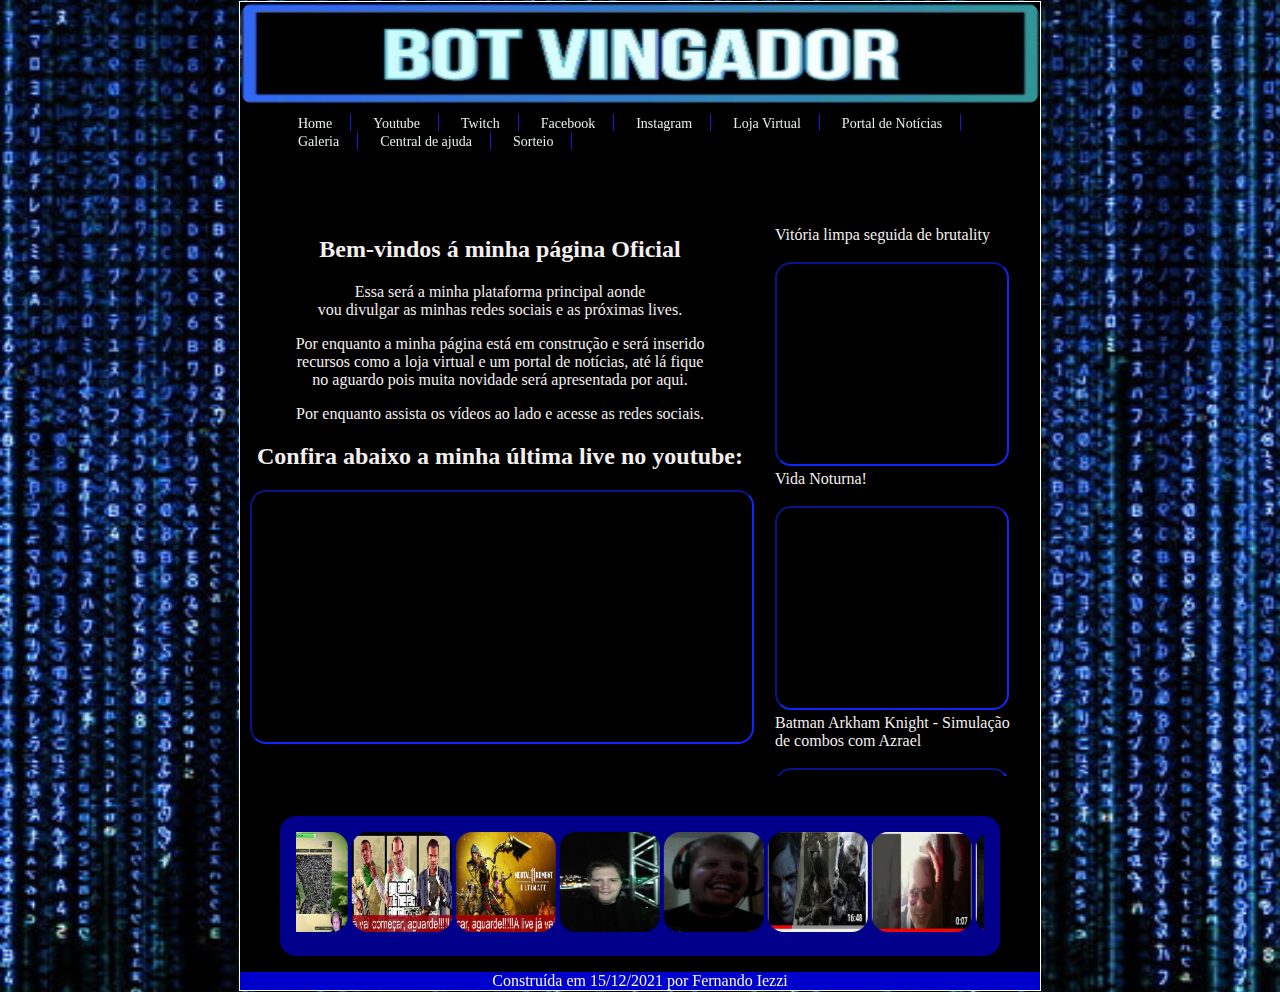
<file: index.html>
<!DOCTYPE html>
<html lang="pt-br">
<head>
    <meta charset="UTF-8">
    <link rel="stylesheet" href="css/style.css"> 
    <title>Bot Vingador</title>
    <link rel="icon" type="image.jpeg" href="img/botvingador.jpeg" />
</head>
<body>
    <div class="container">
        <div class="header"> <img class="botheader" src="img/botheader.JPG"></img>
        </div>
        <div class="mainnav">
            <ul>
                <li><a href="index.html">Home</a></li>
                <li><a target="_blank" href="https://www.youtube.com/channel/UCp2ShCYBiN3umsL3p9JWZbg">Youtube</a></li>
                <li><a target="_blank" href="https://www.twitch.tv/botvingador">Twitch</a></li>
                <li><a target="_blank" href="https://www.facebook.com/botvingador">Facebook</a></li>
                <li><a target="_blank" href="https://www.instagram.com/botvingador/">Instagram</a></li>
                <li><a href="Loja do Bot.html">Loja Virtual</a></li>
                <li><a href="Portaldenotícias.html">Portal de Notícias</a></li>
                <li><a href="Galeria.html">Galeria</a></li>
                <li><a href="CentrodeAjuda.html">Central de ajuda</a></li>
                <li><a href="sorteio.html">Sorteio</a></li>
            </ul>
        </div>
        <div class="menul">
            Vitória limpa seguida de brutality
            <br><br>
            <iframe  width="230" height="200" 
            src="https://www.youtube.com/embed/8KWZu-WDWp4" 
            title="YouTube video player" frameborder="0" 
            allow="accelerometer; autoplay; clipboard-write; encrypted-media; gyroscope; picture-in-picture" 
            allowfullscreen alt="teste"></iframe>
            Vida Noturna!
            <br><br>
            <iframe  width="230" height="200" 
            src="https://www.youtube.com/embed/gIpQNbQq4ig" 
            title="YouTube video player" frameborder="0" 
            allow="accelerometer; autoplay; clipboard-write; encrypted-media; gyroscope; picture-in-picture" 
            allowfullscreen></iframe>
            Batman Arkham Knight - Simulação de combos com Azrael
            <br><br>
            <iframe width="230" height="200" src="https://www.youtube.com/embed/ZIV1rqp0az0" 
            title="YouTube video player" frameborder="0" 
            allow="accelerometer; autoplay; clipboard-write; encrypted-media; gyroscope; picture-in-picture"
             allowfullscreen></iframe>
             Sobrevoo Los Santos
             <br><br>
             <iframe width="230" height="200" 
             src="https://www.youtube.com/embed/VE9Bwd3e4tQ" 
             title="YouTube video player" frameborder="0" 
             allow="accelerometer; autoplay; clipboard-write; encrypted-media; gyroscope; picture-in-picture"
              allowfullscreen></iframe>
              CS GO -Tiro porrada e bomba
              <br><br>
              <iframe width="230" height="200" 
              src="https://www.youtube.com/embed/H055IujQWBQ" 
              title="YouTube video player" frameborder="0" 
              allow="accelerometer; autoplay; clipboard-write; encrypted-media; gyroscope; picture-in-picture" 
              allowfullscreen></iframe>
              5 jogos tops para quem tem um ps4
              <br><br>
              <iframe width="230" height="200" src="https://www.youtube.com/embed/X7oWp3sNloE" 
              title="YouTube video player" frameborder="0" 
              allow="accelerometer; autoplay; clipboard-write; encrypted-media; gyroscope; 
              picture-in-picture" allowfullscreen></iframe>
             </div>

        <div class="contents">
            <h2>Bem-vindos á minha página Oficial</h2>
            Essa será a minha plataforma principal aonde<br>
            vou divulgar as minhas redes sociais e as próximas lives. <p>
            Por enquanto a minha página está em construção e será inserido<br>
            recursos como a loja virtual e um portal de notícias, até lá fique<br>
            no aguardo pois muita novidade será apresentada por aqui.</p>
            Por enquanto assista os vídeos ao lado e acesse as redes sociais.
            <br>

            <h2>Confira abaixo a minha última live no youtube:</h2>
            <iframe width="500" height="250" src="https://www.youtube.com/embed/_of1po5xDhI" title="YouTube video player" frameborder="0" allow="accelerometer; autoplay; clipboard-write; encrypted-media; gyroscope; picture-in-picture" allowfullscreen>
                God of War - Very Hard - #2
            </iframe>

        </div>
       <figure class="carrossel">
        <marquee behavior="alternate">
            <img src="img/botface.jpg">
            <img src="img/botgta.jpg">
            <img src="img/botmk.jpg">
            <img src="img/Botperfil.jpg">
            <img src="img/fotobot.jpg">
            <img src="img/ps4.JPG">
            <img src="img/festa.JPG">
            <img src="img/left4dead.JPG">
            <img src="img/pcsimulator.JPG">
            <img src="img/Amongus.JPG">
            <img src="img/finishhim.JPG">
        </marquee>
        </figure>
        <div class="footer">
        Construída em 15/12/2021 por Fernando Iezzi
           </div>



    </div>
</body>
</html>
</file>
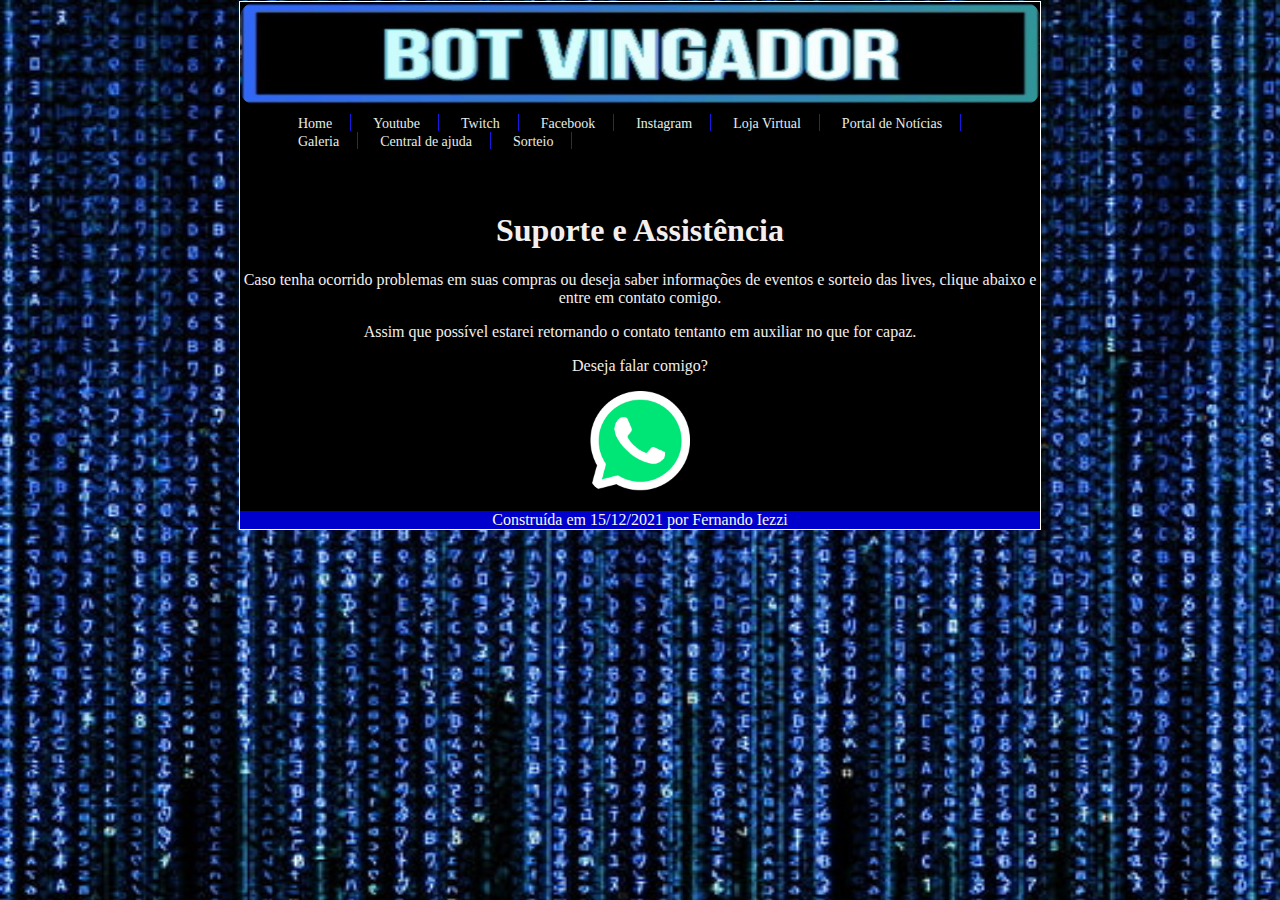
<file: CentrodeAjuda.html>
<!DOCTYPE html>
<html lang="pt-br">
<head>
    <meta charset="UTF-8">
    <link rel="stylesheet" href="css/style.css"> 
    <title>Bot Vingador</title>
    <link rel="icon" type="image.jpeg" href="img/botvingador.jpeg" />
</head>
<body>
    <div class="container">
        <div class="header"> <img class="botheader" src="img/botheader.JPG"></img>
        </div>
        <div class="mainnav">
            <ul>
                <li><a href="index.html">Home</a></li>
                <li><a target="_blank" href="https://www.youtube.com/channel/UCp2ShCYBiN3umsL3p9JWZbg">Youtube</a></li>
                <li><a target="_blank" href="https://www.twitch.tv/botvingador">Twitch</a></li>
                <li><a target="_blank" href="https://www.facebook.com/botvingador">Facebook</a></li>
                <li><a target="_blank" href="https://www.instagram.com/botvingador/">Instagram</a></li>
                <li><a href="Loja do Bot.html">Loja Virtual</a></li>
                <li><a href="Portaldenotícias.html">Portal de Notícias</a></li>
                <li><a href="Galeria.html">Galeria</a></li>
                <li><a href="CentrodeAjuda.html">Central de ajuda</a></li>
                <li><a href="sorteio.html">Sorteio</a></li>
            </ul>
        </div>
        

        <div class="contentsportal">
            <h1>Suporte e Assistência</h1>
            Caso tenha ocorrido problemas em suas compras ou deseja saber informações
            de eventos e sorteio das lives, clique abaixo e entre em contato comigo.<p>
            Assim que possível estarei retornando o contato tentanto em auxiliar no que
            for capaz.<p>
            Deseja falar comigo?
            <a target="_blank" href="https://wa.me//5522992169260"><p> 
            
            <img class="zap" src="img/WhatsApp Logo PNG Sem Fundo Transparente.png">
            </a>
        </div>
        <div class="footer">
        Construída em 15/12/2021 por Fernando Iezzi
           </div>



    </div>
</body>
</html>
</file>
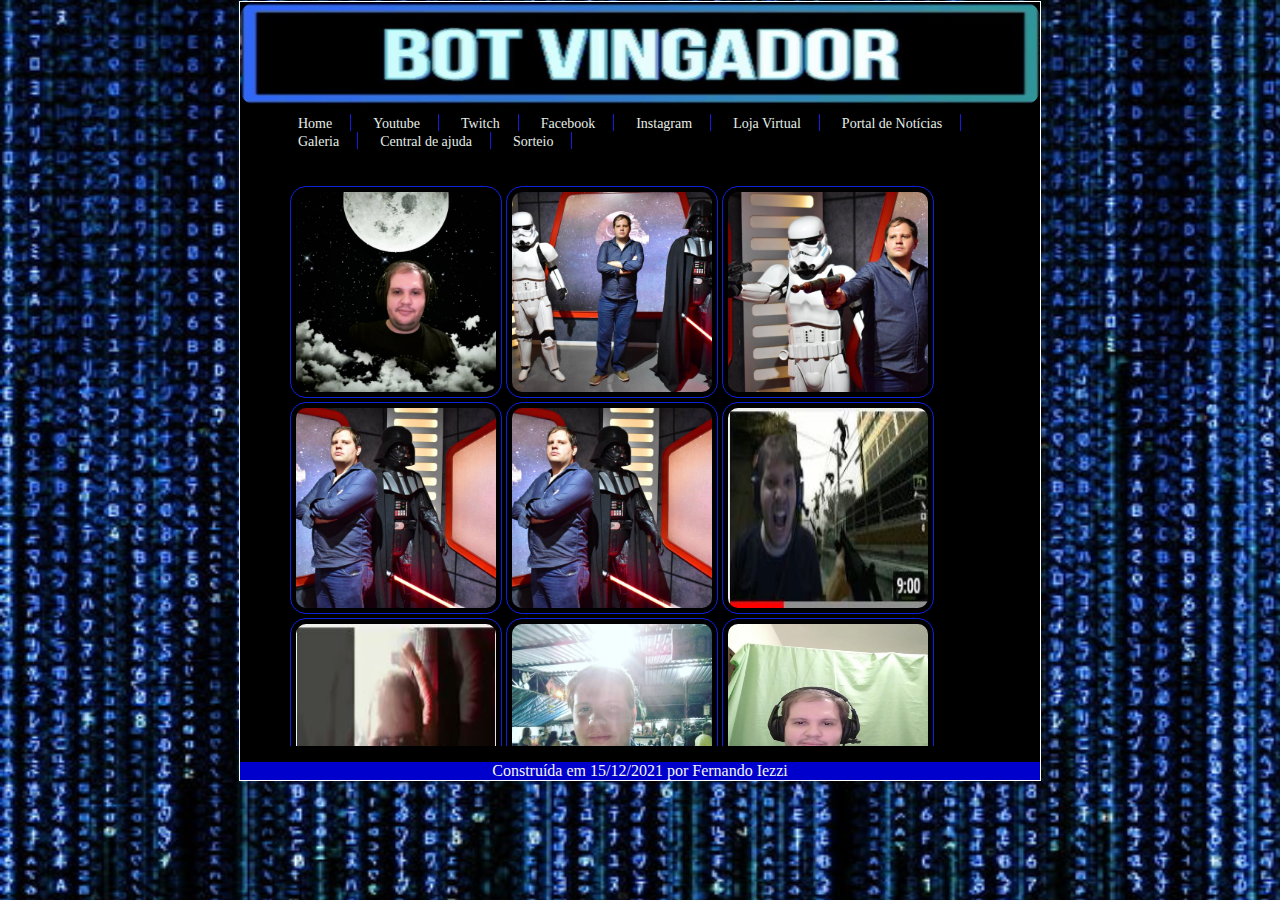
<file: Galeria.html>
<!DOCTYPE html>
<html lang="pt-br">
<head>
    <meta charset="UTF-8">
    <link rel="stylesheet" href="css/style.css"> 
    <title>Bot Vingador</title>
    <link rel="icon" type="image.jpeg" href="img/botvingador.jpeg" />
</head>
<body>
    <div class="container">
        <div class="header"> <img class="botheader" src="img/botheader.JPG"></img>
        </div>
        <div class="mainnav">
            <ul>
                <li><a href="index.html">Home</a></li>
                <li><a target="_blank" href="https://www.youtube.com/channel/UCp2ShCYBiN3umsL3p9JWZbg">Youtube</a></li>
                <li><a target="_blank" href="https://www.twitch.tv/botvingador">Twitch</a></li>
                <li><a target="_blank" href="https://www.facebook.com/botvingador">Facebook</a></li>
                <li><a target="_blank" href="https://www.instagram.com/botvingador/">Instagram</a></li>
                <li><a href="Loja do Bot.html">Loja Virtual</a></li>
                <li><a href="Portaldenotícias.html">Portal de Notícias</a></li>
                <li><a href="Galeria.html">Galeria</a></li>
                <li><a href="CentrodeAjuda.html">Central de ajuda</a></li>
                <li><a href="sorteio.html">Sorteio</a></li>
            </ul>
        </div>
       
        <div class="contentsgaleria">
          <figure class="galeriadobot">
              <a target="_blank" href="Instagram/229493585_212247527553337_4003417224611385005_n.jpg">
              <img class="album" src="Instagram/229493585_212247527553337_4003417224611385005_n.jpg"></a>
              <a target="_blank" href="Instagram/247622924_1232298743913621_5149035216014054946_n.jpg">
              <img class="album" src="Instagram/247622924_1232298743913621_5149035216014054946_n.jpg"></a>
              <a target="_blank" href="Instagram/247667120_627399575297535_1536930302432251401_n.jpg">
              <img class="album" src="Instagram/247667120_627399575297535_1536930302432251401_n.jpg"></a>
              <a target="_blank" href="Instagram/247828039_682009089360702_3784520315133136796_n (1).jpg">
              <img class="album" src="Instagram/247828039_682009089360702_3784520315133136796_n (1).jpg"></a>
              <a target="_blank" href="Instagram/247828039_682009089360702_3784520315133136796_n.jpg">
              <img class="album" src="Instagram/247828039_682009089360702_3784520315133136796_n.jpg"></a>
              <a target="_blank" href="img/left4dead.JPG">
              <img class="album" src="img/left4dead.JPG"></a>
              <a target="_blank" href="img/festa.JPG">
              <img class="album" src="img/festa.JPG"></a>
              <a target="_blank" href="Instagram/selfie.jpg">
              <img class="album" src="Instagram/selfie.jpg"></a>
              <a target="_blank" href="Instagram/Bastidores.jpg">
              <img class="album" src="Instagram/Bastidores.jpg"></a>
              <a target="_blank" href="Instagram/selfie2.jpg">
              <img class="album" src="Instagram/selfie2.jpg"></a>
              <a target="_blank" href="Instagram/selfie3.jpg">
              <img class="album" src="Instagram/selfie3.jpg"></a>
              <a target="_blank" href="Instagram/selfiepedra.jpg">
              <img class="album" src="Instagram/selfiepedra.jpg"></a>
              <a target="_blank" href="Instagram/fotoprincipal.jpg">
              <img class="album" src="Instagram/fotoprincipal.jpg"></a>
              <a target="_blank" href="Instagram/vista.jpg">
              <img class="album" src="Instagram/vista.jpg"></a>
              <a target="_blank" href="Instagram/bicicleta.jpg">
              <img class="album" src="Instagram/bicicleta.jpg"></a>
             </figure> 
          
       </div>
      
        <div class="footer">
        Construída em 15/12/2021 por Fernando Iezzi
           </div>



    </div>
</body>
</html>
</file>
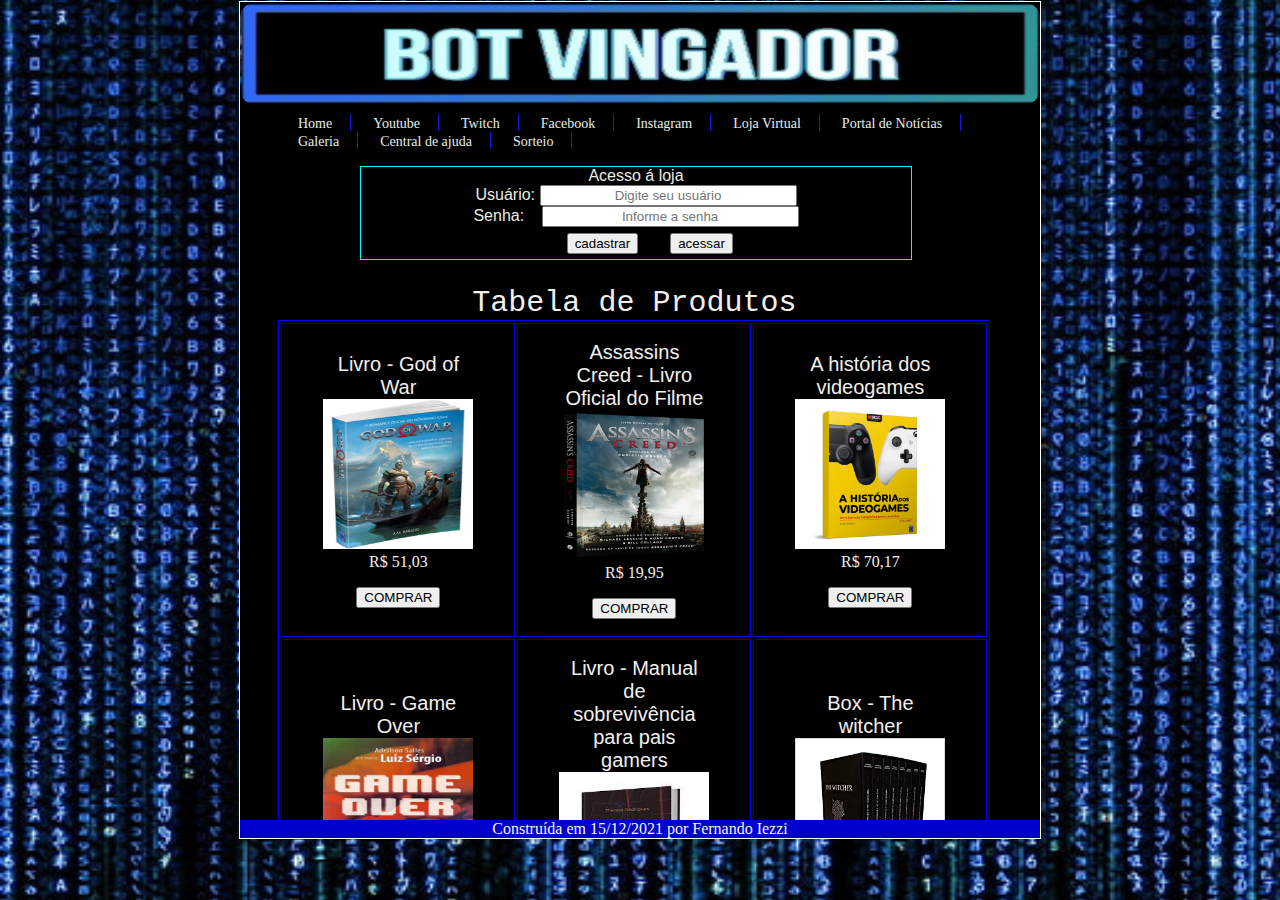
<file: Loja do Bot.html>
<!DOCTYPE html>
<html lang="pt-br">
<head>
    <meta charset="UTF-8">
    <link rel="stylesheet" href="css/style.css"> 
    <title>Bot Vingador</title>
    <link rel="icon" type="image.jpeg" href="img/botvingador.jpeg" />
</head>
<body>
    <div class="container">
        <div class="header"> <img class="botheader" src="img/botheader.JPG"></img>
        </div>
        <div class="mainnav">
            <ul>
                <li><a href="index.html">Home</a></li>
                <li><a target="_blank" href="https://www.youtube.com/channel/UCp2ShCYBiN3umsL3p9JWZbg">Youtube</a></li>
                <li><a target="_blank" href="https://www.twitch.tv/botvingador">Twitch</a></li>
                <li><a target="_blank" href="https://www.facebook.com/botvingador">Facebook</a></li>
                <li><a target="_blank" href="https://www.instagram.com/botvingador/">Instagram</a></li>
                <li><a href="Loja do Bot.html">Loja Virtual</a></li>
                <li><a href="Portaldenotícias.html">Portal de Notícias</a></li>
                <li><a href="Galeria.html">Galeria</a></li>
                <li><a href="CentrodeAjuda.html">Central de ajuda</a></li>
                <li><a href="sorteio.html">Sorteio</a></li>
            </ul>
            <div class="loginloja">
               <form class="restrito" name="login" onsubmit="clicando();">
                   <legend>Acesso á loja</legend>
                   <label class="labelloja">Usuário:</label>
                   <input required class="textloja" type="text" id="nome" name="nome" size="29" placeholder="Digite seu usuário">
                    <br>
                    <label class="labelloja"> Senha:</label>
                    <input required class="textlojasenha" type="password" id="senha" name="senha" size="29" placeholder="Informe a senha">
                    <br>
                    <input class="buttonloja" type="button" id="casdastrar" name="cadastrar" size="10" value="cadastrar">
                    <input class="buttonloja" type="submit" id="acessar" name="acessar" size="10" value="acessar">
                </form>
            </div>
            </div>
        <div class="contentsloja">
            <figure class="tabelaloja">
            <table border=1>
                <caption>Tabela de Produtos</caption> 
                <tr>
                    <td>
                        
                       <figure>
                        <figcaption>
                        Livro - God of War</figcaption>
                        <a target="_blank" href="Loja do Bot/livro god of war.jpg">
                        <img class="imgloja" src="Loja do Bot/livro god of war.jpg"></a>
                        R$ 51,03</img><p>
                        <input class="paracomprar" type="button" name="comprar" id="comprar" value="COMPRAR">
                       </figure>
                    </td> 
                     <td>
                        <figure>
                            <figcaption>
                                Assassins Creed - Livro Oficial do Filme</figcaption>
                            <a target="_blank" href="Loja do Bot/assassinscreed.png">
                            <img class="imgloja" src="Loja do Bot/assassinscreed.png"></a>
                        R$ 19,95</img><p>
                        <input class="paracomprar" type="button" name="comprar" id="comprar" value="COMPRAR">
                        </figure>
                    </td>
                    <td>
                        <figure>
                            <figcaption>
                                A história dos videogames</figcaption>
                            <a target="_blank" href="Loja do Bot/livro_a_historia_dos_videogames_volume_2_7_1_20200423173427.png">
                            <img class="imgloja" src="Loja do Bot/livro_a_historia_dos_videogames_volume_2_7_1_20200423173427.png"></a>
                        R$ 70,17</img><p>
                        <input class="paracomprar" type="button" name="comprar" id="comprar" value="COMPRAR">
                        </figure> 
                    </td>
                </tr>
                <tr>
                    <td>
                        <figure>
                            <figcaption>
                                Livro - Game Over</figcaption>
                            <a target="_blank" href="Loja do Bot/gameoverlivro.jpg">
                            <img class="imgloja" src="Loja do Bot/gameoverlivro.jpg"></a>
                        R$ 39,92</img><p>
                        <input class="paracomprar" type="button" name="comprar" id="comprar" value="COMPRAR">
                        </figure> 
                    </td>
                    <td>
                        <figure>
                            <figcaption>
                               Livro - Manual de sobrevivência para pais gamers</figcaption>
                                <a target="_blank" href="Loja do Bot/geraãogamer.jpg">
                            <img class="imgloja" src="Loja do Bot/geraãogamer.jpg"></a>
                        R$ 39,90</img><p>
                        <input class="paracomprar" type="button" name="comprar" id="comprar" value="COMPRAR">
                        </figure> 
                    </td>
                    <td>
                        <figure>
                            <figcaption>
                                Box - The witcher</figcaption>
                            <a target="_blank" href="Loja do Bot/box the witcher.jpg">
                            <img class="imgloja" src="Loja do Bot/box the witcher.jpg"></a>
                        R$ 371.90</img><p>
                        <input class="paracomprar" type="button" name="comprar" id="comprar" value="COMPRAR">
                        </figure> 
                    </td>
                </tr>
                <tr>
                    <td>
                        <figure>
                            <figcaption>
                                HQ - Justiceiro: No princípio</figcaption>
                            <a target="_blank" href="Loja do Bot/no princípio.jpg">
                            <img class="imgloja" src="Loja do Bot/no princípio.jpg"></a>
                        R$ 159,00</img><p>
                        <input class="paracomprar" type="button" name="comprar" id="comprar" value="COMPRAR">
                        </figure> 
                    </td>
                    <td>
                        <figure>
                            <figcaption>
                                HQ - Justiceiro: Bem-vindo de volta Frank</figcaption>
                            <a target="_blank" href="Loja do Bot/justiceiro_bem-vindo-de-volta-frank.jpg">
                            <img class="imgloja" src="Loja do Bot/justiceiro_bem-vindo-de-volta-frank.jpg"></a>
                        R$ 50,00</img><p>
                        <input class="paracomprar" type="button" name="comprar" id="comprar" value="COMPRAR">
                        </figure> 
                    </td>
                    <td>
                        <figure>
                            <figcaption>
                                HQ - Piada Mortal</figcaption>
                            <a target="_blank" href="Loja do Bot/justiceiro_bem-vindo-de-volta-frank.jpg">
                            <img class="imgloja" src="Loja do Bot/piadamortal.jpg"></a>
                        R$ 29,90</img><p>
                        <input class="paracomprar" type="button" name="comprar" id="comprar" value="COMPRAR">
                        </figure>
                    </td>
                </tr>
                <tr>
                    <td>
                        <figure>
                            <figcaption>
                                HQ - Batman que ri</figcaption>
                            <a target="_blank" href="Loja do Bot/batman que ri.jpg">
                            <img class="imgloja" src="Loja do Bot/batman que ri.jpg"></a>
                        R$ 60,00</img><p>
                        <input class="paracomprar" type="button" name="comprar" id="comprar" value="COMPRAR">
                        </figure>
                    </td>
                    <td>
                        <figure>
                            <figcaption>
                                HQ - Batman que ri - #2</figcaption>
                            <a target="_blank" href="Loja do Bot/batmanqueri2.jpg">
                            <img class="imgloja" src="Loja do Bot/batmanqueri2.jpg"></a>
                        R$ 45,90</img><p>
                        <input class="paracomprar" type="button" name="comprar" id="comprar" value="COMPRAR">
                        </figure>
                    </td>
                    <td>
                        <figure>
                            <figcaption>
                                HQ - Batman que ri - #3</figcaption>
                            <a target="_blank" href="Loja do Bot/batmanqueri3.jpg">
                            <img class="imgloja" src="Loja do Bot/batmanqueri3.jpg"></a>
                        R$ 10,90</img><p>
                        <input class="paracomprar" type="button" name="comprar" id="comprar" value="COMPRAR">
                        </figure>
                    </td>
                </tr>
                <tr>
                    <td><figure>
                        <figcaption>
                            Caneca - Soco inglês - justiceiro</figcaption>
                    <a target="_blank" href="Loja do Bot/xicara justiceiro.jpg">
                    <img class="imgloja" src="Loja do Bot/xicara justiceiro.jpg"></a>
                    R$ 59,90</img><p>
                    <input class="paracomprar" type="button" name="comprar" id="comprar" value="COMPRAR"> 
                    </figure></td>
                    <td>
                        <figure>
                        <figcaption>
                            Caneca - Deadpool</figcaption>
                     <a target="_blank" href="Loja do Bot/canecadeadpool.jpg">
                    <img class="imgloja" src="Loja do Bot/canecadeadpool.jpg"></a>
                    R$ 45,60</img><p>
                    <input class="paracomprar" type="button" name="comprar" id="comprar" value="COMPRAR"> 
                    </figure>
                    </td>
                    <td>
                    <figure>
                    <figcaption>
                    Controle de PS4 - Camuflado</figcaption> 
                    <a target="_blank" href="Loja do Bot/controle ps4.jpg">
                    <img class="imgloja" src="Loja do Bot/controle ps4.jpg"></a>
                    R$ 319,00</img><p>
                    <input class="paracomprar" type="button" name="comprar" id="comprar" value="COMPRAR">  
                    </figure>
                    </td>
                </tr>
            </table>
            </figure>
            </div>
        <div class="footer">
        Construída em 15/12/2021 por Fernando Iezzi
           </div>



    </div>
</body>
</html>
<script>
    function clicando(){
        if(document.login.nome.value=="bot" && document.login.senha.value=="123"){
       alert("Bem-vindo á minha loja virtual, " + document.login.nome.value + "!");
    }
    else{
        alert("Usuário ou senha incorretas, verifique novamente ou clique no botão cadastrar.")
    }
}
</script>
</file>
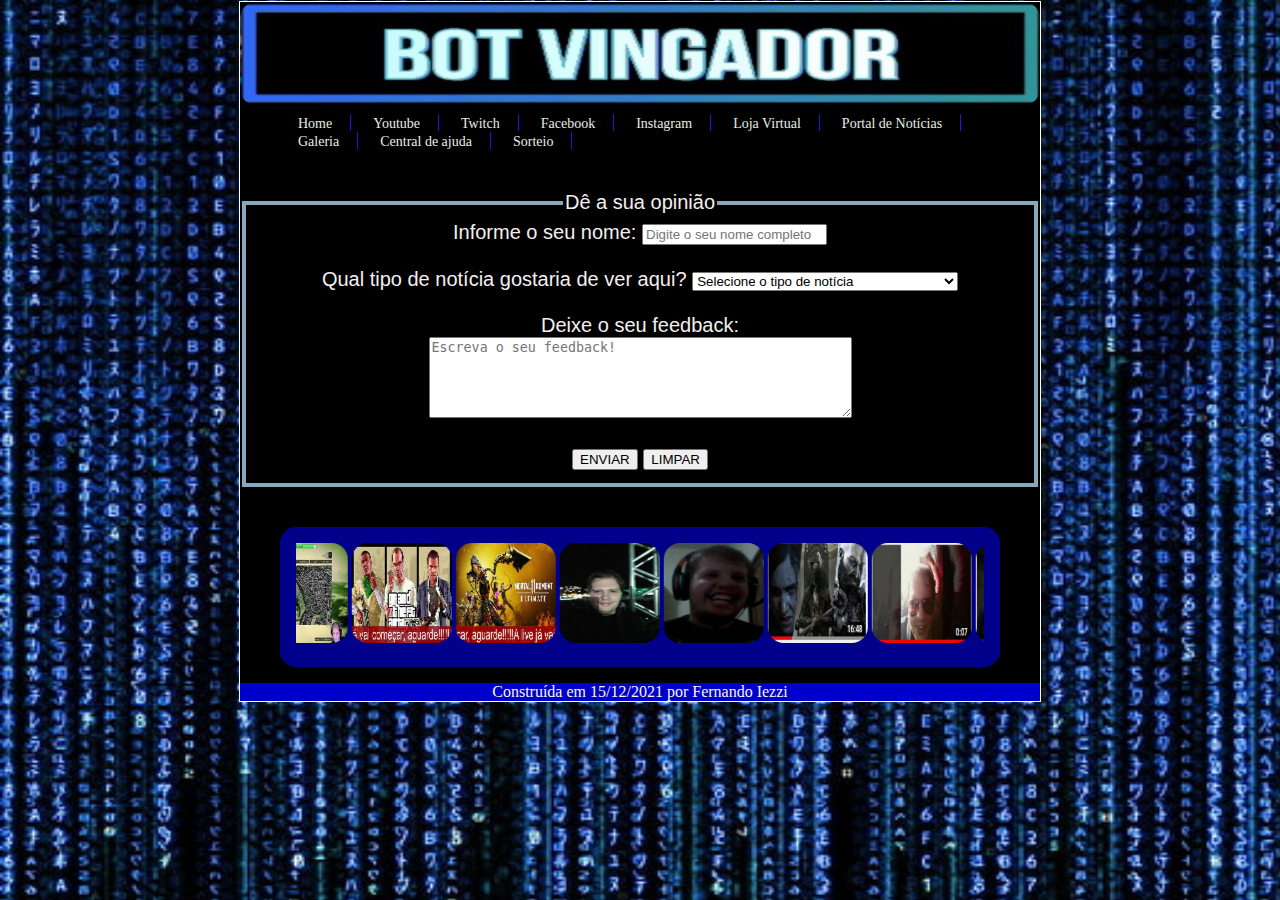
<file: Portaldenotícias.html>
<!DOCTYPE html>
<html lang="pt-br">
<head>
    <meta charset="UTF-8">
    <link rel="stylesheet" href="css/style.css"> 
    <title>Bot Vingador</title>
    <link rel="icon" type="image.jpeg" href="img/botvingador.jpeg" />
</head>
<body>
    <div class="container">
        <div class="header"> <img class="botheader" src="img/botheader.JPG"></img>
        </div>
        <div class="mainnav">
            <ul>
                <li><a href="index.html">Home</a></li>
                <li><a target="_blank" href="https://www.youtube.com/channel/UCp2ShCYBiN3umsL3p9JWZbg">Youtube</a></li>
                <li><a target="_blank" href="https://www.twitch.tv/botvingador">Twitch</a></li>
                <li><a target="_blank" href="https://www.facebook.com/botvingador">Facebook</a></li>
                <li><a target="_blank" href="https://www.instagram.com/botvingador/">Instagram</a></li>
                <li><a href="Loja do Bot.html">Loja Virtual</a></li>
                <li><a href="Portaldenotícias.html">Portal de Notícias</a></li>
                <li><a href="Galeria.html">Galeria</a></li>
                <li><a href="CentrodeAjuda.html">Central de ajuda</a></li>
                <li><a href="sorteio.html">Sorteio</a></li>
                </ul>
        </div>
        <div class="contentsportal">
            <form name="deasuaopniao" onsubmit="msg();">
                <fieldset class="feedback" >
                    <legend>Dê a sua opinião</legend>
                    <label>Informe o seu nome:</label>
                    <input required onblur="caixaalta();" type="text" name="nome" id="nome" placeholder="Digite o seu nome completo">
                    <br><br>
                    
                    <label>Qual tipo de notícia gostaria de ver aqui?</label>
                    <select name="assunto" id="assunto">
                        <option value="0">Selecione o tipo de notícia</option>
                        <option value="1">Notícias da E3</option>
                        <option value="2">Principais notícias da comunidade gamer</option>
                        <option value="3">Jogos mais esperados do ano</option>
                        <option value="4">Críticas de jogos</option>
                        <option value="5">Últimas notícias</option>
                    </select>
                    <br><br>

                    <label>Deixe o seu feedback:</label>
                    <br>
                    <textarea name="texto" id="texto" rows="5" cols="50" maxlength="250" placeholder="Escreva o seu feedback!"></textarea>
                    <br><br>

                    <input type="submit" name="enviar" id="enviar" value="ENVIAR" >
                    <input type="reset" name="limpar" id="limpar" value="LIMPAR">
                </fieldset>

            
        </div>
       <figure class="carrossel">
        <marquee behavior="alternate">
            <img src="img/botface.jpg">
            <img src="img/botgta.jpg">
            <img src="img/botmk.jpg">
            <img src="img/Botperfil.jpg">
            <img src="img/fotobot.jpg">
            <img src="img/ps4.JPG">
            <img src="img/festa.JPG">
            <img src="img/left4dead.JPG">
            <img src="img/pcsimulator.JPG">
            <img src="img/Amongus.JPG">
            <img src="img/finishhim.JPG">
        </marquee>
        </figure>
        <div class="footer">
        Construída em 15/12/2021 por Fernando Iezzi
           </div>



    </div>
</body>
</html>
<script type="text/javascript" language="javascript" src="JS/funcao.js">
    
</script>
</file>
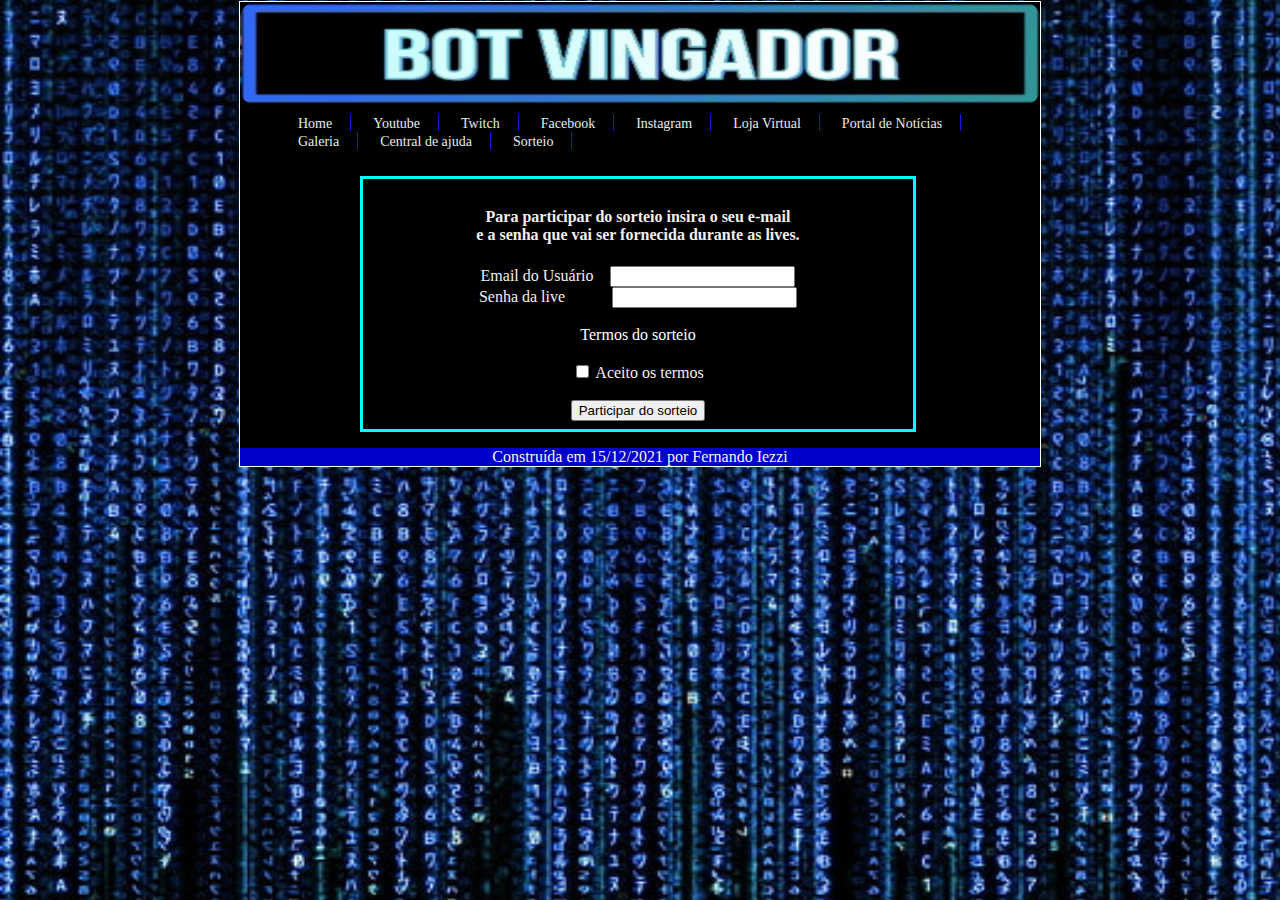
<file: sorteio.html>
<!DOCTYPE html>
<html lang="pt-br">
<head>
    <meta charset="UTF-8">
    <link rel="stylesheet" href="css/style.css"> 
    <title>Bot Vingador</title>
    <link rel="icon" type="image.jpeg" href="img/botvingador.jpeg" />
</head>
<body>
    <div class="container">
        <div class="header"> <img class="botheader" src="img/botheader.JPG"></img>
        </div>
        <div class="mainnav">
            <ul>
                <li><a href="index.html">Home</a></li>
                <li><a target="_blank" href="https://www.youtube.com/channel/UCp2ShCYBiN3umsL3p9JWZbg">Youtube</a></li>
                <li><a target="_blank" href="https://www.twitch.tv/botvingador">Twitch</a></li>
                <li><a target="_blank" href="https://www.facebook.com/botvingador">Facebook</a></li>
                <li><a target="_blank" href="https://www.instagram.com/botvingador/">Instagram</a></li>
                <li><a href="Loja do Bot.html">Loja Virtual</a></li>
                <li><a href="Portaldenotícias.html">Portal de Notícias</a></li>
                <li><a href="Galeria.html">Galeria</a></li>
                <li><a href="CentrodeAjuda.html">Central de ajuda</a></li>
                <li><a href="sorteio.html">Sorteio</a></li>
            </ul>
        </div>
        <div class="contentsportal">
          
          <div class="formsorteio">
            <h4>Para participar do sorteio insira o seu e-mail<br>
            e a senha que vai ser fornecida durante as lives.</h4>
          <form name="sorteando" class="sorteando" onsubmit="butaosorteio();">
            <div class="mb-3">
              <label for="exampleInputEmail1" class="form-label">Email do Usuário</label>
              <input type="email" name="email" required class="form-control" id="exampleInputEmail1" aria-describedby="emailHelp">
              
            </div>
            <div class="mb-3">
              <label for="exampleInputPassword1" class="form-label">Senha da live</label>
              <input type="password" required class="form-controlsenha" name="senhadosorteio" id="exampleInputPassword1">
            </div><br>
            <div class="mb-3 form-check">
             <a href="termodeaceitacao.html" class="termo">Termos do sorteio</a><br><br>
              <input required type="checkbox" class="form-check-input" id="exampleCheck1">
              <label class="form-check-label" for="exampleCheck1">Aceito os termos</label>
            </div><br>
            <button type="submit" class="btn btn-primary">Participar do sorteio</button>
          </form>
          </div>
        </div>
        <div class="footer">
        Construída em 15/12/2021 por Fernando Iezzi
           </div>
  </div>
</body>
</html>
<script type="text/javascript" language="javascript" src="JS/funcao.js">
    
</script>
</file>
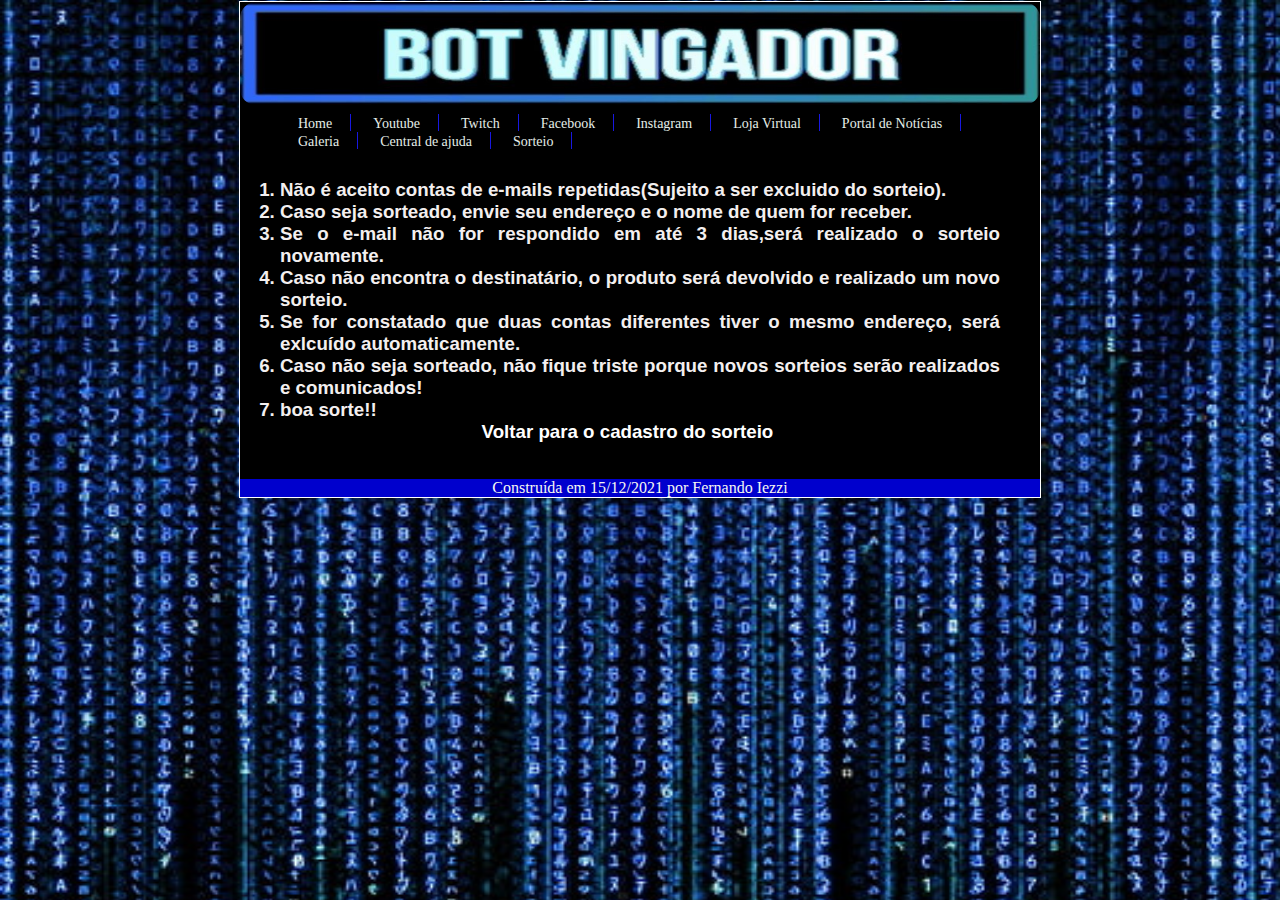
<file: termodeaceitacao.html>
<!DOCTYPE html>
<html lang="pt-br">
<head>
    <meta charset="UTF-8">
    <link rel="stylesheet" href="css/style.css"> 
    <title>Bot Vingador</title>
    <link rel="icon" type="image.jpeg" href="img/botvingador.jpeg" />
</head>
<body>
    <div class="container">
        <div class="header"> <img class="botheader" src="img/botheader.JPG"></img>
        </div>
        <div class="mainnav">
            <ul>
                <li><a href="index.html">Home</a></li>
                <li><a target="_blank" href="https://www.youtube.com/channel/UCp2ShCYBiN3umsL3p9JWZbg">Youtube</a></li>
                <li><a target="_blank" href="https://www.twitch.tv/botvingador">Twitch</a></li>
                <li><a target="_blank" href="https://www.facebook.com/botvingador">Facebook</a></li>
                <li><a target="_blank" href="https://www.instagram.com/botvingador/">Instagram</a></li>
                <li><a href="Loja do Bot.html">Loja Virtual</a></li>
                <li><a href="Portaldenotícias.html">Portal de Notícias</a></li>
                <li><a href="Galeria.html">Galeria</a></li>
                <li><a href="CentrodeAjuda.html">Central de ajuda</a></li>
                <li><a href="sorteio.html">Sorteio</a></li>
                </ul>
        </div>
        <div class="contentstermo">
           <ol>
               <h3>
               <li>Não é aceito contas de e-mails repetidas(Sujeito a ser excluido do sorteio).</li>
               <li>Caso seja sorteado, envie seu endereço e o nome de quem for receber.</li>
               <li>Se o e-mail não for respondido em até 3 dias,será realizado o sorteio novamente.</li>
               <li>Caso não encontra o destinatário, o produto será devolvido e realizado um novo sorteio.</li>
               <li>Se for constatado que duas contas diferentes tiver o mesmo endereço, será exlcuído automaticamente.</li>
               <li>Caso não seja sorteado, não fique triste porque novos sorteios serão realizados e comunicados!</li>
               <li>boa sorte!!</li> 
               <a class="voltarsorteio" href="sorteio.html">Voltar para o cadastro do sorteio</a>           
            </h3>
           </ol><br>
          
            
            
        </div>
        <div class="footer">
        Construída em 15/12/2021 por Fernando Iezzi
           </div>
</div>
</body>
</html>
</file>
<file: css/style.css>
body {
    margin:0;
    padding:0;
    color: rgb(243, 239, 239);
    font-family:Georgia, 'Times New Roman', Times, serif;
    text-align:center;
    background: black url(../img/matrixbot.jpg);
    background-size: 1800px 1000px;
    background-repeat:no-repeat;
    
    
    
}

.container{
    margin:1px auto;
    width: 800px;
    text-align:left;
    background:black;
    border:groove white 1px;
}

.header { 
    height: 45px;
    width: 100%;
    position:relative;
    border-bottom:1px solid darkblue;
}

.mainnav{ 
    background: black;
    color:#ecece5;
    padding:50px 0px;
    margin-left: 0px;
    
}

.mainnav li{ 
    display:inline;
     padding:0 18px;
     border-right: 1px solid rgb(24, 24, 224);
     margin-left:0;
     
}
.mainnav li a {
    text-decoration:none;
    color:#e5eee8;
    font-size: 14px;
    
}

.mainnav li a:hover{
    text-decoration:none;
    color: #dee9eb;
    background-color:#0d22db;
    


}

.contents {
    float: left;
    width: 500px;
    margin: 0 0 0 10px;
    text-align:center
}

.footer {
    clear:both;
    color: #f6f7f2;
    text-align:center;
    background-color: mediumblue;
 }

.carrossel {
    display: inline-block;
    margin-top:5%;
    padding: 2%;
    border-radius:1em;
    background:darkblue;
    
}

img {
    width: 100px;
    height: 100px;
    border-radius: 1em;
}
.botheader {
    width:800px;
    height:103px;
    
}
.menul{
    float:right;
    width:250px;
    display:inline-block;
    padding-top:10px;
    padding-right:15px;
    overflow-y:scroll;
    height: 550px;
  
   

    
    
}
iframe {
    border-radius:1em;
    border-color:#0d22db;
    border-width:2px;
   
}
iframe:hover{
    text-decoration:none;
    border-color: #ecece5;
    border-width:2px;
}

.contentsportal{
    float:center;
    width:"500px";
    margin: -25px 0 0 0;
    text-align:center ;
}
.feedback{
    border-width:4px;
    border-style:solid;
    font-family: 'Lucida Sans', 'Lucida Sans Regular', 'Lucida Grande', 'Lucida Sans Unicode', Geneva, Verdana, sans-serif;
    font-size: 125%;
    border-color: rgb(134, 169, 187);
    
}
input:hover{
    border-width: 2px;
    border-style:double;
    border-color: rgb(17, 8, 145);
}

textarea:hover{
    border-width: 2px;
    border-style:solid;
    border-color: rgb(17, 8, 145);

}

.galeriadobot{
    margin-left: 5%;
    margin-top: -5%;
    border-color: #0d22db;
    padding: 10px;
    overflow-y:scroll;
    height: 550px;
    
}
img.album{
    height: 200px;
    width: 200px;
    padding: 5px;
    border-style:solid;
    border-color: #0d22db;
    border-width: 1px;
}

img.album:hover{
    border-color: white;
    border-style:dashed ;
    
}
.contentsloja{
    float: center;
    width: 800px;
    margin-left: -2%;
    margin-top: -7%;
    text-align:center;
    overflow-y: scroll;
    height: 550px;
}
img.imgloja{
    height: 150px;
    width: 150px;
    border-radius: 0px;
    
}
table{
    float: center;
    margin-left: 2%;
    margin-top: 1%;
    border-color: blue;
}

caption{
    font-size: 30px;
    font-family:'Courier New', Courier, monospace;
}

td:hover{
    background-color: blue;
    color:white;
    border-color: rgb(245, 244, 244);
  }

figcaption{
    margin-top: 5%;
    font-size: 20px;
    font-family: 'Segoe UI', Tahoma, Geneva, Verdana, sans-serif;
}

.paracomprar:hover{
    border-width: 8%;
    border-style:groove;
    border-color:black;

}
.zap:hover{
    background: rgb(10, 10, 206);
    border-radius: 0em;
    border-width: 2px;
    border-color:white;
    border-style:solid;
}
.buttonloja{
    margin-left: 5%;
    margin-bottom: 1%;
    margin-top: 1%;
}

.loginloja{
    width:550px;
    margin-left: 15%;
    margin-top: 2%;
    margin-bottom: 2%;
    border-color:cyan;
    text-align: center;
    font-family: 'Lucida Sans', 'Lucida Sans Regular', 'Lucida Grande', 'Lucida Sans Unicode', Geneva, Verdana, sans-serif;
   border-width: 1px;
   border-style: solid;
   
   
}
.textloja{
    text-align: center;
    
}
.textlojasenha{
    text-align: center;
    margin-left: 13px;

    
}

.formsorteio{
    margin-top: -5%;
    margin-left: 15%;
    margin-bottom: 2%;
    border-color: aqua;
    border-style: solid;
    width:550px;
    text-align:center;
    padding-top: 1%;
    padding-bottom: 1%;
}

.form-control{
    text-align: center;
    margin-left: 13px;

}

.form-controlsenha{
    text-align: center;
    margin-left: 43px;
}

.contentstermo{
    margin-left: 0%;
    margin-top:-7%;
    padding-right:5%;
    font-family: 'Gill Sans', 'Gill Sans MT', Calibri, 'Trebuchet MS', sans-serif;
    text-align:justify
}

.voltarsorteio{
    margin-left:28%;
    text-decoration: none;
    color:white;
    
}

.voltarsorteio:hover{
    background-color: #0d22db;
    
}

.termo{
    text-decoration: none;
    color:white;
}
.termo:hover{
    background-color: #0d22db;
}
</file>
